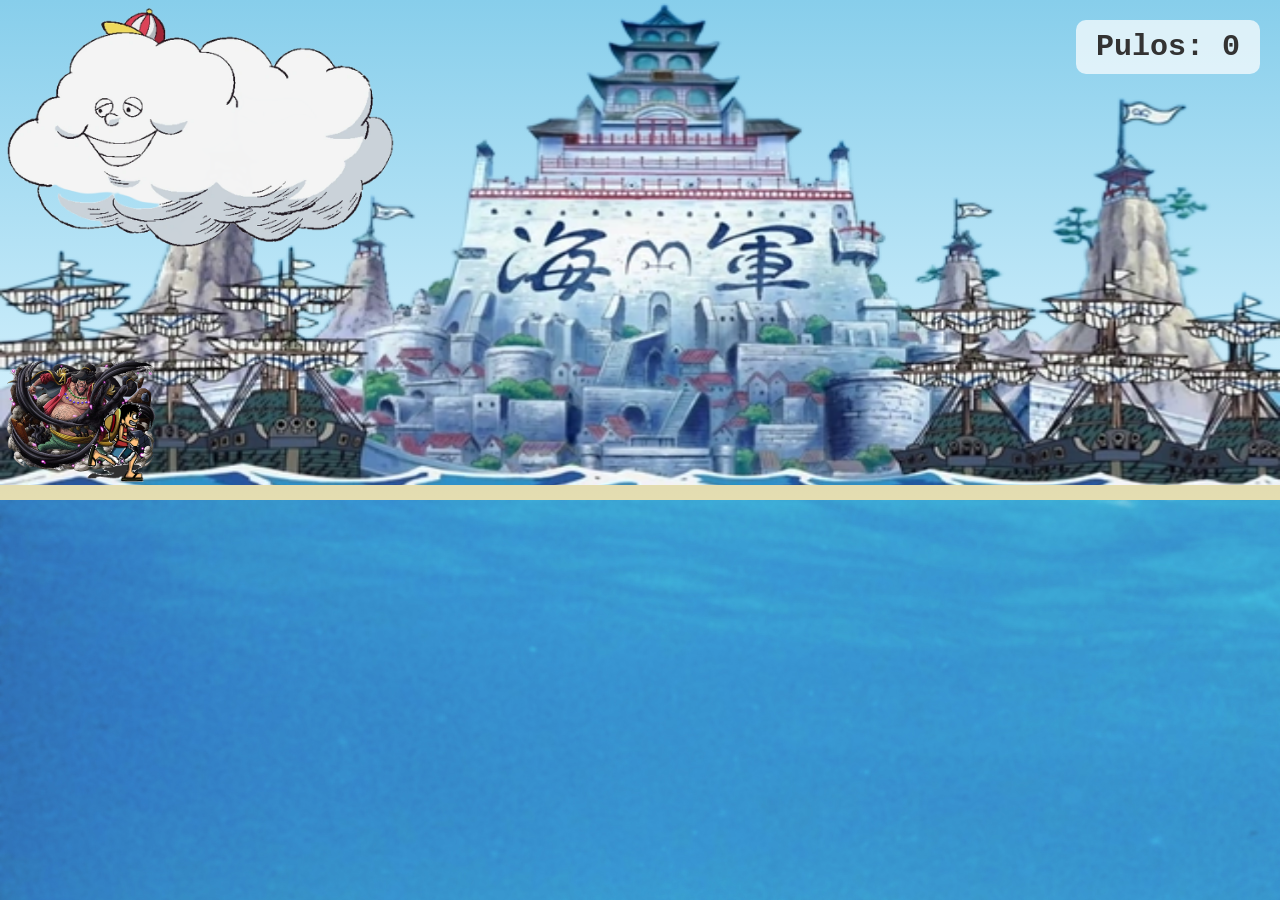
<file: onepiece/index.html>
<!DOCTYPE html>
<html lang="pt-BR">
<head>
    <meta charset="UTF-8">
    <meta name="viewport" content="width=device-width, initial-scale=1.0">
    <title>Document</title>
    <link href="estilo.css" rel="stylesheet">
</head>
<body>
    <div class="game">
        <div class="placar">Pulos: <span id="contador">0</span></div>
        <div id="modo-gear" class="modo-gear">GEAR SECOND!</div>

        <img src="./imagens/zeus.png" class="zeus">
        <img src="./imagens/barbanegra.png" class="barbanegra">
        <img src="./imagens/luffy.gif" class="luffy">
        <img src="./imagens/fundo.png" class="fundo">
        <img src="./imagens/mar.jpg" class="body">
    </div>
    
    <div class="gameover">
        <button class="reiniciar botaopirata">
            <span class="procurado">WANTED</span>
            <span class="texto-reiniciar">TENTAR NOVAMENTE</span>
            <span class="recompensa">REWARD: ฿ 3,000,000,000</span>
        </button>
    </div>

    <script src="script.js"></script>    
</body>
</html>
</file>
<file: onepiece/estilo.css>
*{
   margin: 0px;
   padding: 0px;
   box-sizing: border-box;
}

body {
    background-image: url('./imagens/mar.jpg');
}   

.fundo {
    width: 100%;
    height: 500px;
}

.game{
    overflow: hidden;
    position: relative;
    width: 100%;
    height: 500px;
    border-bottom: 15px solid rgba(255, 225, 160, 0.767);
    background: linear-gradient(#87ceeb,#e0f6ff);
}

.placar {
    position: absolute;
    top: 20px;
    right: 20px;
    font-family: 'Courier New', Courier, monospace;
    font-size: 30px;
    font-weight: bold;
    color: #333;
    background-color: rgba(255, 255, 255, 0.7);
    padding: 10px 20px;
    border-radius: 10px;
    z-index: 10;
}

.modo-gear {
    position: absolute;
    top: 80px;
    right: 20px;
    font-family: 'Impact', sans-serif;
    font-size: 20px;
    color: #ff3333;
    letter-spacing: 2px;
    display: none;
    animation: piscar 0.8s infinite alternate;
    z-index: 10;
}

@keyframes piscar {
    from { opacity: 0.3; }
    to { opacity: 1; }
}

.zeus{
    position: absolute;
    width: 400px;
    animation: zeus_animado 15s infinite linear;
}

@keyframes zeus_animado{
    from{ right: -100px; }
    to{ right: 100%; }
}

.barbanegra{
    position: absolute;
    width: 160px;
    bottom: 0px;
    animation: barbanegra_animado 1.5s linear infinite;
}

@keyframes barbanegra_animado{
    from{ right: 0%; }
    to{ right: 100%; }
}

.luffy{
    position: absolute;
    width: 250px;
    bottom: 0px;
}

.luffy-gear {
    filter: drop-shadow(0 0 15px rgba(255, 0, 0, 0.8)) sepia(0.3) hue-rotate(-30deg);
    transition: filter 0.5s ease;
}

@keyframes luffy_animado{
    0%{ bottom: 0; }
    40%{ bottom: 120px; }
    50%{ bottom: 120px; }
    60%{ bottom: 120px; }
    100%{ bottom: 0px; }
}

.pular{
    animation: luffy_animado 500ms;
}

.gameover {
    visibility: hidden;
    display: flex;
    position: fixed;
    top: 0; right: 0; bottom: 0; left: 0;
    justify-content: center;
    align-items: center;
    background-color: rgba(0, 0, 0, 0.85);
    z-index: 20;
}

.botaopirata {
    display: flex;
    flex-direction: column;
    justify-content: center;
    align-items: center;
    height: 180px;
    width: 320px;
    background-color: #e4d3a4;
    border: 8px double #4a2c11;
    border-radius: 4px;
    box-shadow: 0px 0px 25px rgba(255, 165, 0, 0.5);
    cursor: pointer;
    transition: all 0.3s ease;
    padding: 10px;
}

.procurado {
    font-family: 'Impact', 'Arial Black', sans-serif;
    font-size: 28px;
    color: #4a2c11;
    letter-spacing: 5px;
    margin-bottom: 5px;
}

.texto-reiniciar {
    font-family: 'Courier New', Courier, monospace;
    font-size: 18px;
    font-weight: bold;
    color: #fff;
    background-color: #bd1414;
    padding: 5px 15px;
    border-radius: 4px;
    text-transform: uppercase;
    box-shadow: 2px 2px 5px rgba(0,0,0,0.3);
}

.recompensa {
    font-family: 'Georgia', serif;
    font-size: 14px;
    font-weight: bold;
    color: #222;
    margin-top: 10px;
}

.botaopirata:hover {
    transform: scale(1.1) rotate(-2deg);
    background-color: #f1e4c3;
    box-shadow: 0px 0px 35px #ffcc00;
    border-color: #72441b;
}

.botaopirata:active {
    transform: scale(0.95);
}
</file>
